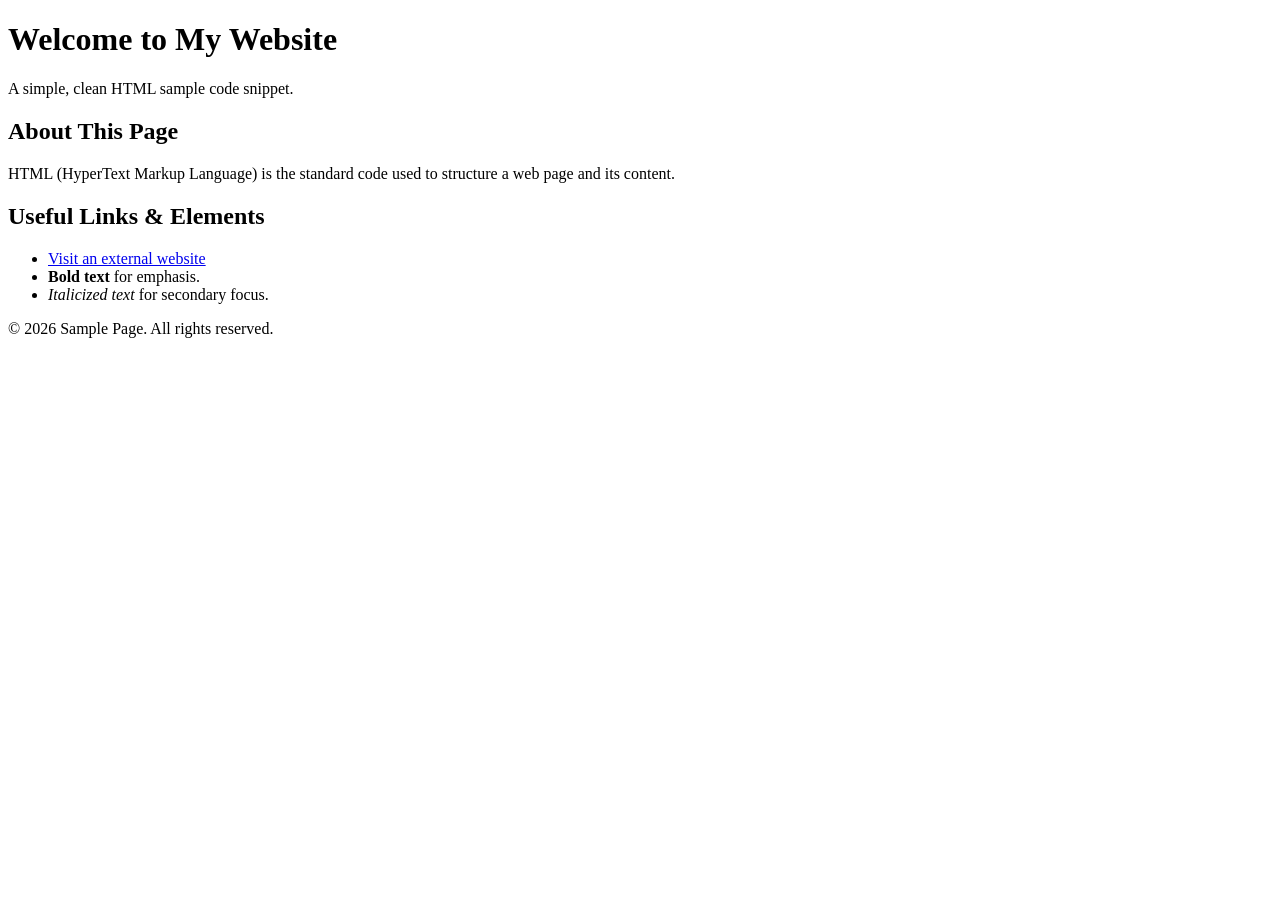
<file: Index.html>
<!DOCTYPE html>
<html lang="en">
<head>
    <meta charset="UTF-8">
    <meta name="viewport" content="width=device-width, initial-scale=1.0">
    <title>Sample Web Page</title>
</head>
<body>

    <header>
        <h1>Welcome to My Website</h1>
        <p>A simple, clean HTML sample code snippet.</p>
    </header>

    <main>
        <section>
            <h2>About This Page</h2>
            <p>HTML (HyperText Markup Language) is the standard code used to structure a web page and its content.</p>
        </section>

        <section>
            <h2>Useful Links & Elements</h2>
            <ul>
                <li><a href="https://example.com" target="_blank">Visit an external website</a></li>
                <li><strong>Bold text</strong> for emphasis.</li>
                <li><em>Italicized text</em> for secondary focus.</li>
            </ul>
        </section>
    </main>

    <footer>
        <p>&copy; 2026 Sample Page. All rights reserved.</p>
    </footer>

</body>
</html>
</file>
